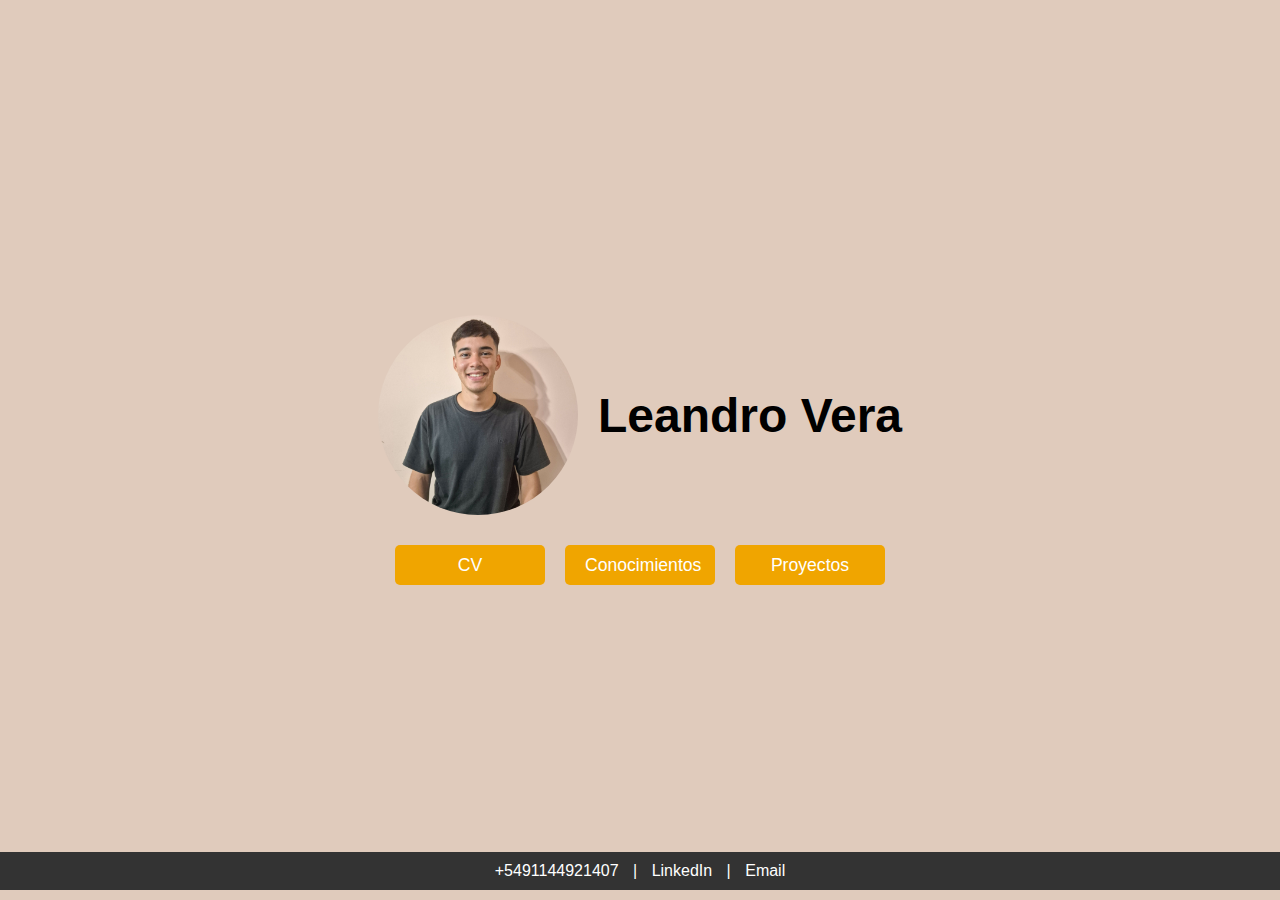
<file: index.html>
<!DOCTYPE html>
<html lang="es">

<head>
    <meta charset="UTF-8">
    <meta name="viewport" content="width=device-width, initial-scale=1.0">
    <title>Página Web - Vera Leandro</title>
    <link rel="stylesheet" href="css/styles.css">
</head>

<body>

    <div class="container">
        <!-- Foto y título -->
        <div class="profile">
            <img src="assets/images/FotoCV.jpeg" alt="Vera Leandro">
            <h1>Leandro Vera</h1>
        </div>

        <!-- Botones debajo de la foto y título -->
        <div class="index-buttons">
            <a href="assets/pdf/Leandro_Vera_CV.pdf" target="_blank">
                <button>CV</button>
            </a>
            <a href="Herramientas/tools.html">
                <button>Conocimientos</button>
            </a>
            <a href="https://github.com/tuproyectogit" target="_blank">
                <button>Proyectos</button>
            </a>
        </div>
    </div>

    <!-- Pie de página -->
    <footer>
        <a href="https://wa.me/5491144921407" target="_blank">+5491144921407</a> |
        <a href="https://www.linkedin.com/in/leandro-i-vera/" target="_blank">LinkedIn</a> |
        <a href="mailto:lean.ivan.vera@gmail.com">Email</a>
    </footer>

</body>

</html>
</file>
<file: css/styles.css>
/* Estilos generales para la página */

/* Establecemos un fondo suave y una fuente común para toda la página */
body {
    background-color: #e0cbbc; /* Color de fondo suave */
    font-family: Arial, sans-serif; /* Fuente utilizada en la página */
    text-align: center; /* Centra el texto en toda la página */
    margin: 0; /* Elimina los márgenes por defecto */
    padding: 0; /* Elimina los rellenos por defecto */
    height: 100vh; /* Asegura que el body ocupe toda la altura de la ventana */
    display: flex; /* Usamos flexbox para centrar los elementos */
    flex-direction: column; /* Alineación vertical de los elementos */
    justify-content: center; /* Centra los elementos verticalmente */
    align-items: center; /* Centra los elementos horizontalmente */
    box-sizing: border-box; /* Asegura que el padding y border se incluyan en el tamaño total */
    overflow-y: auto; /* Evita que se pueda hacer scroll */

}

/* Estilo para la foto y el título de la página principal */
.profile {
    display: flex; /* Usamos flexbox para organizar la imagen y el texto */
    align-items: center; /* Alinea verticalmente la imagen y el texto */
    justify-content: center; /* Alinea horizontalmente la imagen y el texto */
    margin-bottom: 30px; /* Espacio entre la imagen y los botones */
}

/* Estilo para la imagen circular de la persona (tú) */
.profile img {
    border-radius: 50%; /* Hace que la imagen sea redonda */
    width: 200px; /* Ancho de la imagen */
    height: 200px; /* Alto de la imagen */
    margin-right: 20px; /* Espacio entre la imagen y el título */
}

/* Estilo para el título al lado de la imagen */
.profile h1 {
    font-size: 3em; /* Tamaño grande de la fuente */
    margin: 0; /* Elimina el margen por defecto */
}

/* --------------------------------------------- */
/* Estilos para los botones en la página principal (index.html) */
/* --------------------------------------------- */

/* Contenedor de los botones entre la foto y el pie de página */
.button-container {
    display: flex;
    flex-direction: column; /* Los botones estarán organizados en una columna */
    justify-content: center; /* Centra los botones verticalmente */
    align-items: center; /* Centra los botones horizontalmente */
}

/* Estilo para los botones dentro del contenedor de la página principal */
.index-buttons {
    display: flex; /* Los botones estarán en fila */
    justify-content: center; /* Los botones estarán centrados horizontalmente */
    gap: 20px; /* Espacio entre los botones */
}

/* Estilo para cada botón en la página principal */
.index-buttons button {
    padding: 10px 20px; /* Espaciado interno del botón */
    background-color: #f0a500; /* Color de fondo del botón */
    border: none; /* Sin borde */
    color: white; /* Color del texto */
    font-size: 1.1em; /* Tamaño de la fuente */
    cursor: pointer; /* Cambia el cursor cuando pasamos por encima */
    border-radius: 5px; /* Bordes redondeados */
    transition: background-color 0.3s ease; /* Transición suave al pasar el mouse */
    height: 40px; /* Altura del botón */
    width: 150px; /* Ancho del botón */
}

/* Efecto hover para los botones de la página principal */
.index-buttons button:hover {
    background-color: #e07b00; /* Cambio de color de fondo al pasar el mouse */
}

/* Estilo para el pie de página */
footer {
    position: fixed; /* Fija el pie en la parte inferior */
    bottom: 10px; /* Lo coloca 10px desde la parte inferior de la pantalla */
    width: 100%; /* Abarca todo el ancho de la pantalla */
    text-align: center; /* Centra el texto en el pie de página */
    background-color: #333; /* Color de fondo del pie de página */
    color: white; /* Color del texto */
    padding: 10px 0; /* Espaciado superior e inferior */
}

/* Estilo para los enlaces del pie de página */
footer a {
    color: white; /* Color blanco para los enlaces */
    text-decoration: none; /* Quita el subrayado */
    margin: 0 10px; /* Espacio a la izquierda y derecha de cada enlace */
}

/* --------------------------------------------- */
/* Estilos para los botones de tools.html (herramientas) */
/* --------------------------------------------- */

/* Estilo de los botones en la página herramientas (tools.html) */
.tools-button {
    padding: 0; /* Elimina el padding para evitar que sobresalga la imagen */
    font-size: 0; /* Elimina el texto dentro del botón */
    width: 15%; /* Ajusta el ancho como porcentaje del contenedor */
    aspect-ratio: 1 / 1; /* Mantiene una relación de aspecto 1:1 para mantener la forma circular */
    max-width: 150px; /* Asegura que no se agranden demasiado en pantallas grandes */
    background-color: transparent; /* Fondo transparente */
    border: none; /* Sin bordes */
    margin: 10px; /* Espaciado uniforme entre los botones */
    cursor: pointer; /* Cambia el cursor al pasar por encima */
    border-radius: 50%; /* Hace que los botones sean circulares */
    position: relative; /* Necesario para ajustar contenido dentro del botón */
    overflow: hidden; /* Oculta cualquier contenido desbordado */
    transition: transform 0.3s ease, background-color 0.3s ease; /* Transición suave */
}

/* Generalmente, el contenedor de botones debe usar flexbox incluso antes de hacer clic */
.tools-buttons {
    display: flex; /* Asegura la organización en fila de los botones */
    justify-content: center; /* Centramos los botones horizontalmente */
    align-items: center; /* Centramos los botones verticalmente */
    flex-wrap: nowrap; /* Permite que los botones se acomoden en varias filas si no caben */
    gap: 20px; /* Espacio estándar entre los botones */
    width: 100%; /* Asegura que abarque el ancho completo */
    height: auto;
    transition: all 0.3s ease; /* Transición suave para cambios de diseño */
}

/* Efecto hover para los botones de la página de herramientas */
.tools-button:hover {
    transform: scale(1.3); /* Aumenta ligeramente el tamaño del botón al pasar el cursor */
}

/* Estilo para las imágenes dentro de los botones de herramientas */
.tools-button img {
    position: absolute; /* Posiciona la imagen de forma absoluta dentro del botón */
    width: 70%; /* Ajusta el tamaño de la imagen dentro del botón */
    height: 70%; /* Ajusta la altura de la imagen dentro del botón */
    object-fit: cover; /* Asegura que la imagen no se distorsione */
    top: 50%; /* Posiciona la imagen en el centro vertical */
    left: 50%; /* Posiciona la imagen en el centro horizontal */
    transform: translate(-50%, -50%); /* Ajusta la imagen para que esté perfectamente centrada */
}

/* Estilo para cuando los botones se vuelven pequeños y se mueven hacia la parte superior */
.tools-buttons.scroll-active {
    position: fixed; /* Fija los botones en la parte superior */
    top: 0; /* Los coloca en la parte superior */
    width: 100%; /* Abarca todo el ancho de la pantalla */
    justify-content: center; /* Asegura que los botones estén centrados */
    z-index: 10; /* Asegura que los botones estén por encima del contenido */
    display: block; /* Usamos flexbox para organizar los botones */
    padding: 10px 0; /* Añadimos un pequeño relleno para evitar que los botones se peguen al borde superior */
}

/* Reducción de tamaño de los botones cuando se hace scroll */
.tools-buttons.scroll-active .tools-button {
    transform: scale(0.3); /* Reducir el tamaño de los botones */
    transition: transform 0.3s ease; /* Efecto suave al reducir el tamaño */ 
}

/* Estilo para los botones reducidos cuando están en la parte superior */
.tools-buttons.clicked {
    display: flex; /* Usamos flexbox para organizar los botones en una fila */
    justify-content: center; /* Centramos los botones horizontalmente */
    gap: 10px; /* Agregamos un espacio entre cada botón para evitar superposición */
    align-items: center; /* Aseguramos que estén verticalmente centrados */
    padding: 10px 0; /* Añadimos un poco de espacio vertical alrededor */
    position: fixed; /* Fijamos los botones en la parte superior de la página */
    top: 0; /* Los colocamos en la parte superior */
    width: 100%; /* Abarcan todo el ancho de la pantalla */
    z-index: 10; /* Nos aseguramos de que los botones estén por encima del contenido */
    transition: all 0.3s ease; /* Suavidad en los cambios de estilo */
    background-color: #e0cbbc; /* Color de fondo suave */
}

/* Estilo específico para cada botón dentro del contenedor reducido */
.tools-buttons.clicked .tools-button {
    transform: scale(0.3); /* Reducimos el tamaño de los botones */
    margin: 0 5px; /* Añadimos un margen horizontal entre los botones */
    transition: transform 0.3s ease, margin 0.3s ease; /* Suavidad en la reducción de tamaño y espaciado */
    }

/* Estilo para los botones dentro del contenedor de los botones */
.tools-buttons .tools-button {
    margin: 0 10px; /* Establecemos un margen entre los botones */
}

/* Estilo para los contenedores de los botones en la página de herramientas */
.tools-container {
    width: 100%; /* Asegura que abarque el ancho completo de la pantalla */
    height: 100vh; /* Asegura que abarque la altura completa del viewport */
    display: flex; /* Usar flexbox para centrar los botones */
    flex-direction: column; /* Opcional: Ajusta según el diseño deseado */
    justify-content: center; /* Centra verticalmente los botones */
    align-items: center; /* Centra horizontalmente los botones */
    box-sizing: border-box; /* Incluye padding y bordes en el tamaño */
}

.tools-container.clicked {
    height: auto; /* Ajusta la altura automáticamente al tamaño del contenido */
    display: flex;
    justify-content: flex-start; /* Opcional: Alinea los botones según lo necesites */
    align-items: flex-start; /* Alinea los elementos hacia la parte superior */
    padding-top: 60px; /* Espaciado para evitar superposición con contenido superior */
    transition: all 0.3s ease; /* Suavidad en los cambios */
}

/* Estilo para la fila de los botones con las imágenes en la página de herramientas */
.buttons {
    display: flex; /* Los botones están en fila */
    justify-content: center; /* Los botones estarán centrados horizontalmente */
    gap: 30px; /* Espacio entre los botones */
    margin-bottom: 0px; /* Margen en la parte inferior */
}

/* Contenido por defecto, inicialmente oculto */
.content-section {
    display: none; /* Oculta el contenido por defecto */
    padding: 20px;
    text-align: center;
    max-height: 0; /* Altura inicial colapsada */
    opacity: 0; /* Invisible por defecto */
    transition: all 0.5s ease; /* Suavidad en la expansión */
}

.content-section.visible {
    display: block; /* Muestra el contenido cuando sea visible */
    max-height: none; /* Permite que se expanda completamente */
    overflow-y: auto; /* Permite desplazarse verticalmente si el contenido excede */
    opacity: 1; /* Hace visible el contenido */
}

#pdf-render {
    display: flex;
    flex-direction: column; /* Las páginas del PDF se muestran en una columna */
    align-items: center; /* Centra las páginas horizontalmente */
    gap: 20px; /* Espaciado entre páginas */
    padding: 20px;
    background-color: #f5f5f5; /* Fondo limpio */
}

#pdf-render canvas {
    width: 100%; /* Ajusta cada página al ancho del contenedor */
    height: auto; /* Mantiene proporciones */
    box-shadow: 0 4px 8px rgba(0, 0, 0, 0.2); /* Añade sombra para diseño limpio */
    border-radius: 5px; /* Bordes redondeados */
}

.content-section h2 {
    font-size: 1.5em;
    text-align: center; /* Centra el texto horizontalmente */
    font-weight: bold; /* Hace el texto más destacado */
    color: #444; /* Ajusta el color si es necesario */
    margin-bottom: 15px; /* Espaciado entre el título y el PDF */
    white-space: nowrap; /* Evita que el texto se ajuste a otra línea */

}
</file>
